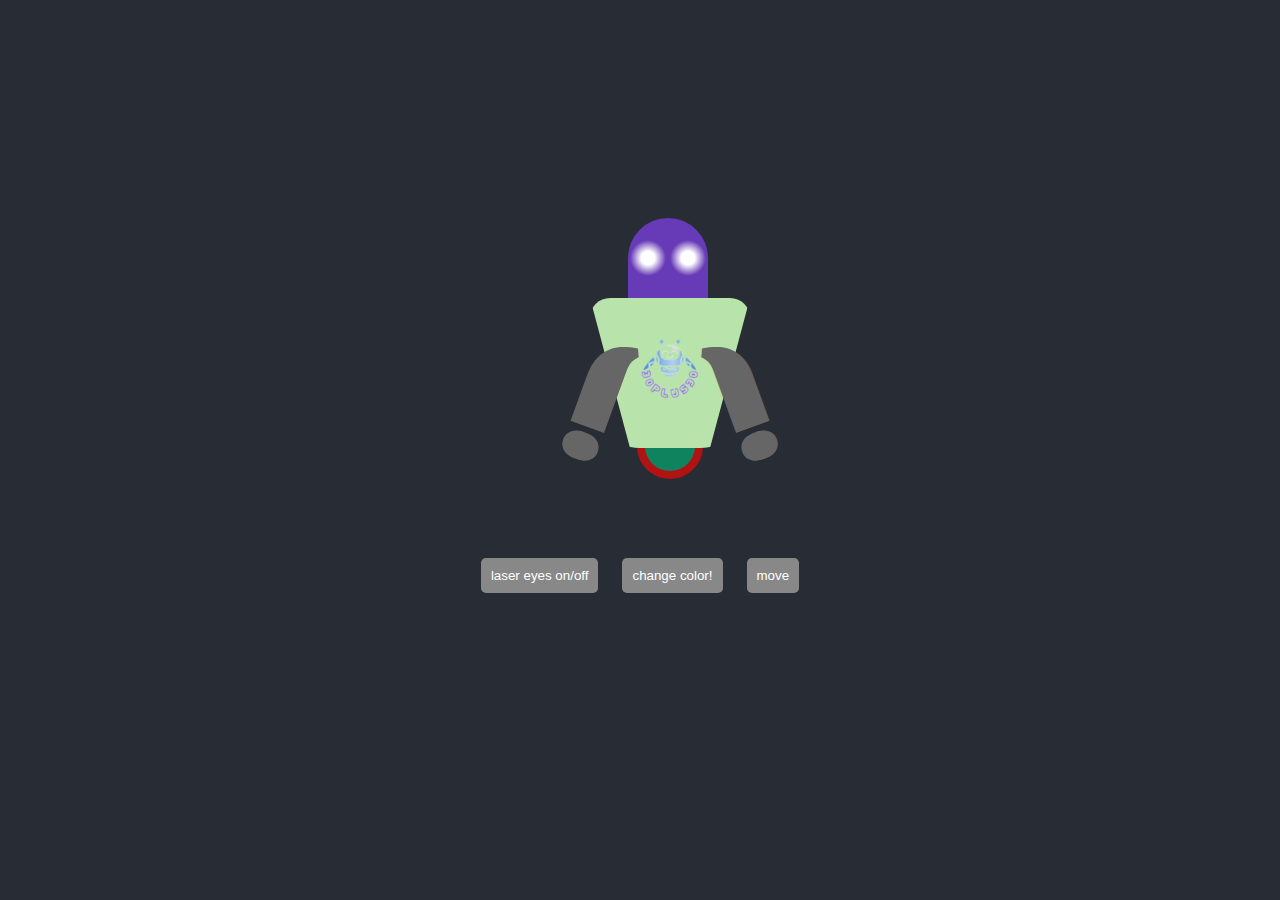
<file: animation/robot.html>
<!DOCTYPE html>
<html>
<head>
  <meta name="description" content="dash GA make a robot project CotBot raser Beam">
  <meta charset="utf-8">
  <meta name="viewport" content="width=device-width">
  <title>30plus30-BOT</title>
  <link href="https://fonts.googleapis.com/css?family=Poller+One" rel="stylesheet">
  <script src="https://ajax.googleapis.com/ajax/libs/jquery/3.3.1/jquery.min.js"></script>
  <style>
    body {
      margin: 0;
      display: flex;
      flex-direction: column;
      align-items: center;
      justify-content: center;
      height: 100vh;
      background-color: #282c34;
    }

    .robot {
      position: relative;
      width: 100px;
      margin-bottom: 50px; /* Added margin to separate buttons from robot */
      transition: transform 1s;
    }

    .base {
      /* color: aquamarine; */
      width: 50px;
      height: 50px;
      background-color: #0f825e;
      border: 8px solid #b11313;
      border-radius: 50%;
      position: absolute;
      top: 115px; /* Positioned at the top of the robot */
      left: calc(50% - 3px); /* Centering the base */
    }

    .beep {
      width: 3px;
      height: 0;
      border: 3px solid transparent;
      border-top: 6px solid #777;
      border-bottom: 50px solid #888;
      position: absolute;
      left: 48px;
    }

    .brain {
      background: radial-gradient(circle, white 15%, transparent 40%), #673AB7;
      background-size: 50% 100%;
      height: 80px;
      width: 80px;
      border-radius: 40px 40px 10px 10px;
      border-bottom: 20px double #666;
      position: absolute;
      top: -80px; /* Adjusted position to center the head */
      left: 38px;
    }

    .torso {
      height: 0;
      width: 80px;
      border-top: 150px solid rgb(184, 227, 171);
      border-left: 40px solid transparent;
      border-right: 40px solid transparent;
      border-radius: 20px 20px 50px 50px;
      position: absolute;
      top: 0;
      left: 0;
    }

    .left, .right {
      font-family: 'Poller One', Verdana, arial, sans-serif;
      font-weight: bold;
      font-size: 120px;
      color: #666666;
      position: absolute;
      top: -110px;
    }

    .left {
      transform: rotate(200deg);
      left: -60px;
    }

    .right {
      transform: scaleY(-1) rotate(20deg);
      right: -60px;
    }

    .beep {
      width: 3px;
      height: 0;
      border: 3px solid transparent;
      border-top: 6px solid #ae1515;
      border-bottom: 50px solid #888;
      position: absolute;
      left: 48px;
    }

    .laser {
      animation: blink .5s infinite;
    }

    @keyframes blink {
      50% {
        background: radial-gradient(circle, red 15%, transparent 40%), rgb(204, 85, 97);
        background-size: 37px 75px;
      }
    }

    .logo {
      position: absolute;
      top: 40px;
      left: 50px;
      width: 60px; /* Increased width */
      height: auto; /* Auto height to maintain aspect ratio */
    }

    .buttons {
      margin-top: 200px;
    }

    button {
      margin: 10px;
      padding: 10px;
      background-color: #888;
      color: #fff;
      border: none;
      border-radius: 5px;
      cursor: pointer;
    }

    @media screen and (max-width: 600px) {
      .robot {
        transform: scale(0.5);
      }
    }

    .exhausted, .contact-message {
      color: red;
      font-weight: bold;
      margin-top: 20px;
      display: none;
    }
  </style>
</head>
<body>
  <div class="robot">
    <div class="base"></div> <!-- New base element -->
    <div class="beep"></div>
    <div class="brain"></div>
    <div class="torso">
      <div class="left">j</div>
      <div class="right">j</div>
    </div>
    <img src="../images/logo.png" class="logo" alt="30plus30 logo">
  </div>
  <div class="buttons">
    <button class="flash">laser eyes on/off</button>
    <button class="color">change color!</button>
    <button class="move">move</button>
  </div>
  <div class="exhausted">I am exhausted, please give me rest and fill the contact form.</div>
  <div class="contact-message">The robot is exhausted and no more. Please contact us for assistance.</div>
  <script>
    let moveCount = 0;
    const maxMovesBeforeWarning = 10;
    const maxMovesBeforeSuicide = 20;

    $('.flash').click(function() {
      $('.brain').toggleClass('laser');
    });

    function getRandomColor() {
      var red = Math.floor(Math.random() * 255);
      var green = Math.floor(Math.random() * 255);
      var blue = Math.floor(Math.random() * 255);
      return 'rgba('+red+', '+green+', '+blue+', 1)';
    }

    $(".color").click(function() {
      $("body").css("background", getRandomColor());
    });

    $(".move").click(function() {
      if (moveCount >= maxMovesBeforeSuicide) {
        $('.robot').css('transform', 'rotate(90deg)');
        $('.robot').animate({top: '+=500px'}, 1000);
        $('.contact-message').show();
        return;
      }

      moveCount++;

      if (moveCount > maxMovesBeforeWarning) {
        $('.exhausted').show();
      }

      var actions = ['move-left', 'move-right', 'move-up', 'move-down', 'wave-left', 'wave-right'];
      var action = actions[Math.floor(Math.random() * actions.length)];
      
      switch(action) {
        case 'move-left':
          $('.robot').animate({left: '-=50px'}, 500);
          break;
        case 'move-right':
          $('.robot').animate({left: '+=50px'}, 500);
          break;
        case 'move-up':
          $('.robot').animate({top: '-=50px'}, 500);
          break;
        case 'move-down':
          $('.robot').animate({top: '+=50px'}, 500);
          break;
        case 'wave-left':
          $('.left').animate({left: '-=20px'}, 250).animate({left: '+=20px'}, 250);
          break;
        case 'wave-right':
          $('.right').animate({left: '+=20px'}, 250).animate({left: '-=20px'}, 250);
          break;
      }
    });

    function changeTorsoColor() {
      $('.torso').css('border-top-color', getRandomColor());
    }

    setInterval(changeTorsoColor, 1000); // Change torso color every second
  </script>
</body>
</html>
</file>
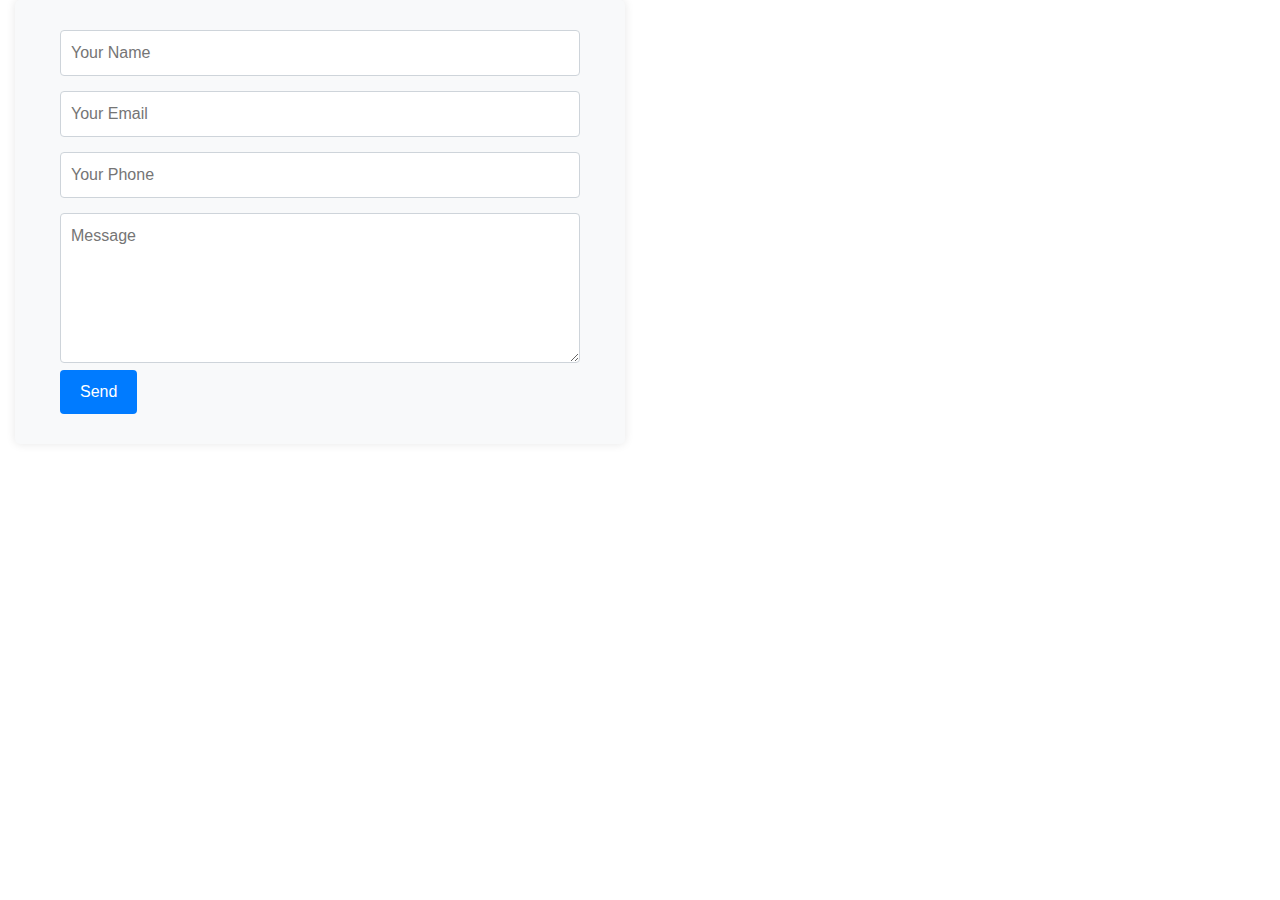
<file: contact_form/contact.html>
<!DOCTYPE html>
<html lang="en">
<head>
  <meta charset="UTF-8">
  <meta name="viewport" content="width=device-width, initial-scale=1, shrink-to-fit=no">
  <link href="https://stackpath.bootstrapcdn.com/bootstrap/4.5.2/css/bootstrap.min.css" rel="stylesheet">
  <style>
    .contact_bg {
      background-color: #f8f9fa;
      padding: 30px;
      border-radius: 5px;
      box-shadow: 0 0 10px rgba(0, 0, 0, 0.1);
    }
    .titlepage h2 {
      font-size: 30px;
      margin-bottom: 20px;
      font-weight: bold;
    }
    .contactus {
      width: 100%;
      margin-bottom: 15px;
      padding: 10px;
      border: 1px solid #ced4da;
      border-radius: 4px;
    }
    .textarea {
      width: 100%;
      height: 150px;
      padding: 10px;
      border: 1px solid #ced4da;
      border-radius: 4px;
    }
    .send {
      background-color: #007bff;
      color: white;
      padding: 10px 20px;
      border: none;
      border-radius: 4px;
      cursor: pointer;
      transition: background-color 0.3s ease;
    }
    .send:hover {
      background-color: #0056b3;
    }
    @media (max-width: 767px) {
      .contact_bg, #map {
        margin-bottom: 30px;
      }
    }
  </style>
</head>
<body>
  <div id="contact" class="contact">
    <div class="container-fluid padding_left2">
      <div class="white_color">
        <div class="row">
          <!-- <div class="col-xl-6 col-lg-6 col-md-6 col-sm-12">
            <div id="map">
              <iframe src="animation/robot.html" width="100%" height="500px" style="border:none;"></iframe>
            </div>
          </div> -->
          
          <div class="col-xl-6 col-lg-6 col-md-6 col-sm-12">
            <form class="contact_bg" id="contactForm" action="https://docs.google.com/forms/d/e/1FAIpQLScmj2LHWGKnUzJgZXDP3ubTXfxqwibIX2tlXz4p9m_xZATWtA/formResponse" method="post" target="hidden_iframe">
              <div class="row">
                <div class="col-md-12">
                  <div class="titlepage">
                    <!-- <h2>Contact <strong class="yellow">us</strong></h2> -->
                  </div>
                  <div class="col-md-12">
                    <input class="contactus" placeholder="Your Name" type="text" name="entry.1189545882" required>
                  </div>
                  <div class="col-md-12">
                    <input class="contactus" placeholder="Your Email" type="email" name="entry.1264513876" required>
                  </div>
                  <div class="col-md-12">
                    <input class="contactus" placeholder="Your Phone" type="tel" name="entry.2019436653" required>
                  </div>
                  <div class="col-md-12">
                    <textarea class="textarea" placeholder="Message" name="entry.520689389" required></textarea>
                  </div>
                  <div class="col-xl-12 col-lg-12 col-md-12 col-sm-12">
                    <button class="send" type="submit">Send</button>
                  </div>
                </div>
              </div>
            </form>
            <div id="successMessage" style="display: none;">
              <p>Your response has been submitted successfully!</p>
            </div>
            <iframe name="hidden_iframe" id="hidden_iframe" style="display:none;" onload="handleFormSubmission();"></iframe>
          </div>

        </div>
      </div>
    </div>
  </div>

  <script>
    function handleFormSubmission() {
      var iframe = document.getElementById('hidden_iframe');
      if (iframe.contentDocument.body.innerText.trim() !== "") {
        // Show the success message
        document.getElementById('successMessage').style.display = 'block';
        // Hide the form
        document.querySelector('.contact_bg').style.display = 'none';
        
        // Re-enable the contact form after 10 seconds
        setTimeout(function() {
          document.getElementById('successMessage').style.display = 'none';
          document.querySelector('.contact_bg').style.display = 'block';
          document.getElementById('contactForm').reset(); // Reset the form fields
        }, 10000);
      }
    }
  
    document.getElementById('contactForm').addEventListener('submit', function(event) {
      event.preventDefault(); // Prevent the default form submission
    
      // Simulate form submission to Google Forms
      var form = this;
      var formData = new FormData(form);
    
      fetch(form.action, {
        method: form.method,
        body: formData,
        mode: 'no-cors' // This is necessary to bypass CORS issues
      }).then(() => {
        // Force the iframe load to trigger
        var iframe = document.getElementById('hidden_iframe');
        iframe.src = iframe.src;
      }).catch(error => console.error('Error:', error));
    });
  </script>

</body>
</html>
</file>
